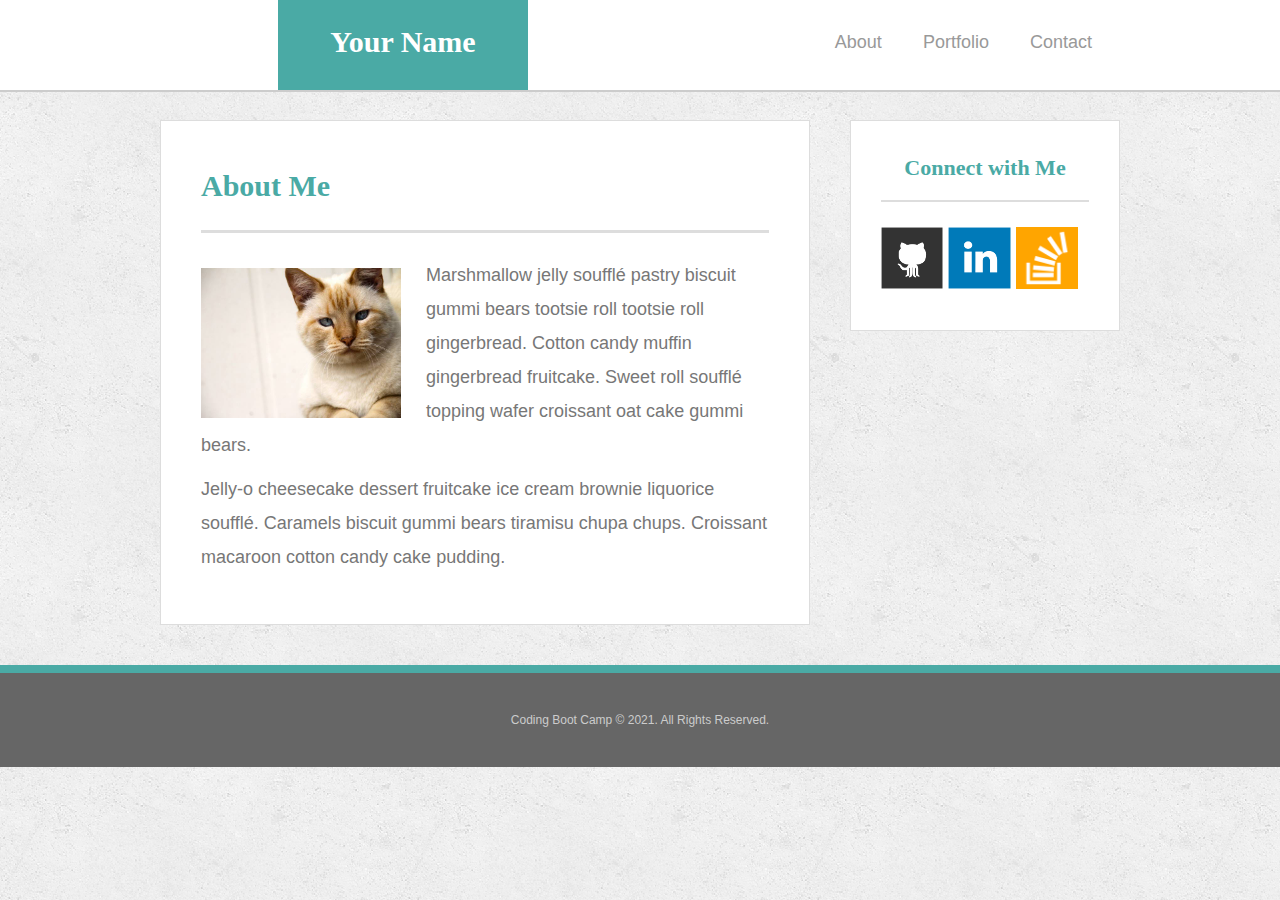
<file: index.html>
<!DOCTYPE html>
<html>
    <head>
       <title> </title>
       <link rel="stylesheet" href="assets/css/reset.css">
       <link rel="stylesheet" href="assets/css/style.css">
    </head>
    <body>
        <header class="header">
            <div class="container"> 
                <a href="./index.html" id=logo >Your Name</a>
            <nav class=navbar>
                <li><a href="./index.html">About</a></li>
                <li><a href="./portfolio.html">Portfolio</a></li>
                <li><a href="./contact.html">Contact</a></li>
            </nav>
            </div>
        </header>
        <div class="container2">
            <section class="aboutme">
                <h1>About Me</h1>
                <img src="assets/images/cat.jpg" alt="jhvjdhj" class="cat">
                <p>Marshmallow jelly soufflé pastry biscuit gummi bears tootsie roll tootsie roll gingerbread. Cotton candy muffin gingerbread fruitcake. Sweet roll soufflé topping wafer croissant oat cake gummi bears.</p>
                <p>Jelly-o cheesecake dessert fruitcake ice cream brownie liquorice soufflé. Caramels biscuit gummi bears tiramisu chupa chups. Croissant macaroon cotton candy cake pudding.</p>
            </section>
            <section class="sidebar">
                <div class="connect">
                    <h2>Connect with Me</h2>
                    <a href="#">
                        <img src="assets/images/github-128.png" alt="Github"> </a>
                    <a href="#">
                        <img src="assets/images/linkedin-128.png" alt="Linkedin"></a>
                    <a href="#">
                        <img src="assets/images/stackoverflow-128.png" alt="Stack Overflow"></a>
                </div>
            </section>
         </div>
         <footer>
             <div class="footter">
                Coding Boot Camp © 2021. All Rights Reserved.
             </div>
         </footer>
    </body>
</html>
</file>
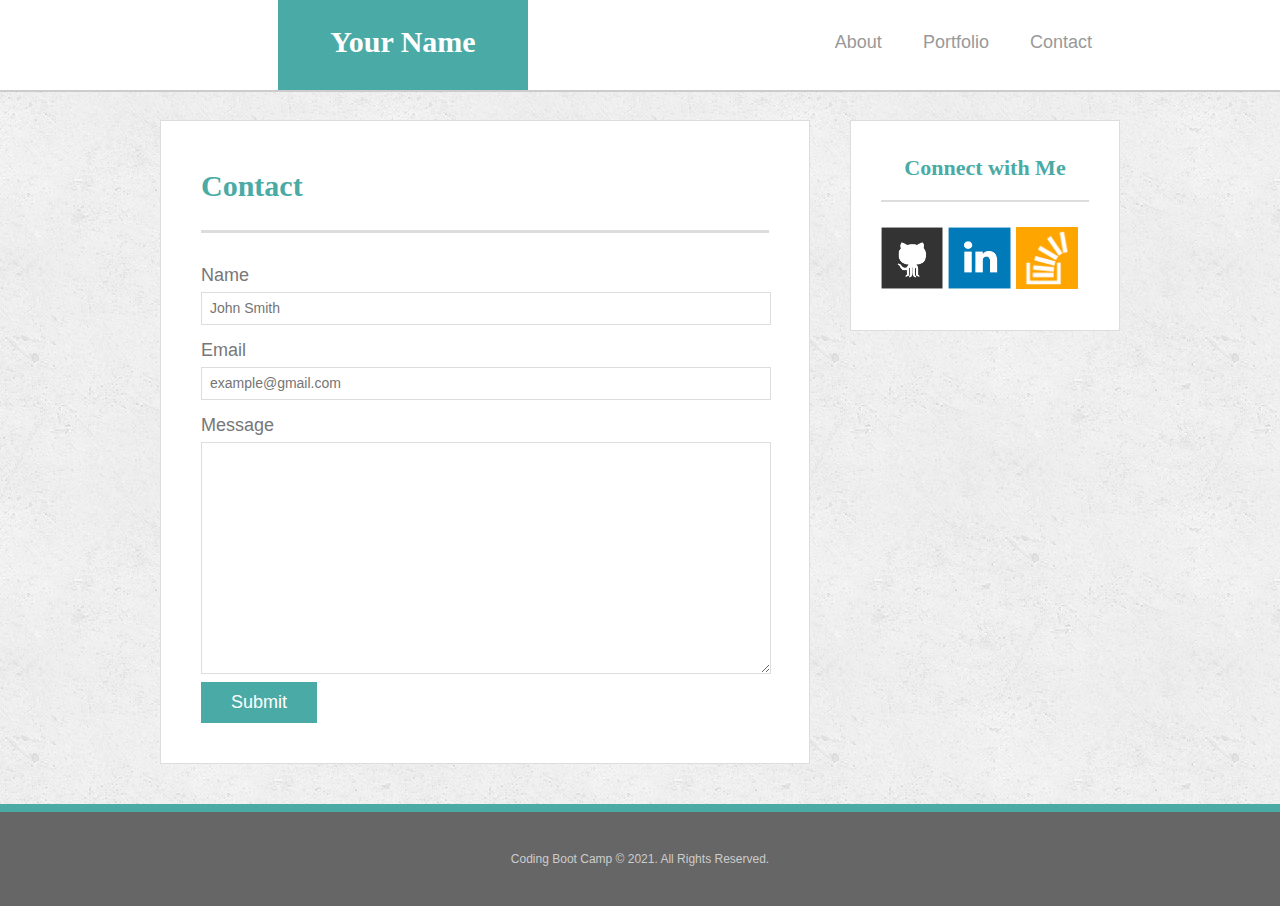
<file: contact.html>
<!DOCTYPE html>
<html>
    <head>
       <title> </title>
       <link rel="stylesheet" href="assets/css/reset.css">
       <link rel="stylesheet" href="assets/css/style.css">
    </head>
    <body>
        <header class="header">
            <div class="container"> 
                <a href="./index.html" id=logo >Your Name</a>
            <nav class=navbar>
                <li><a href="./index.html">About</a></li>
                <li><a href="./portfolio.html">Portfolio</a></li>
                <li><a href="./contact.html">Contact</a></li>
            </nav>
            </div>
        </header>
        <div class="container2">
            <section class="contact">
                <h1>Contact</h1>
                <form >
                    <ul>
                    <li><label for="name">Name</label>
                    <input id="name" type="text" placeholder="John Smith" required="required"></li>
                    <li><label for="email">Email</label>
                    <input id="email" type="email" placeholder="example@gmail.com" required="required"></li>
                    <li><label for="message">Message</label>
                    <textarea id="message" type="text" required="required"></textarea> </li>  
                    </ul>
                    
                    <button>Submit</button>
                </form>
            </section>
            <section class="sidebar">
                <div class="connect">
                    <h2>Connect with Me</h2>
                    <a href="#">
                        <img src="assets/images/github-128.png" alt="Github"> </a>
                    <a href="#">
                        <img src="assets/images/linkedin-128.png" alt="Linkedin"></a>
                    <a href="#">
                        <img src="assets/images/stackoverflow-128.png" alt="Stack Overflow"></a>
                </div>
            </section>
         </div>
         <footer>
             <div class="footter">
                Coding Boot Camp © 2021. All Rights Reserved.
             </div>
         </footer>
    </body>
</html>
</file>
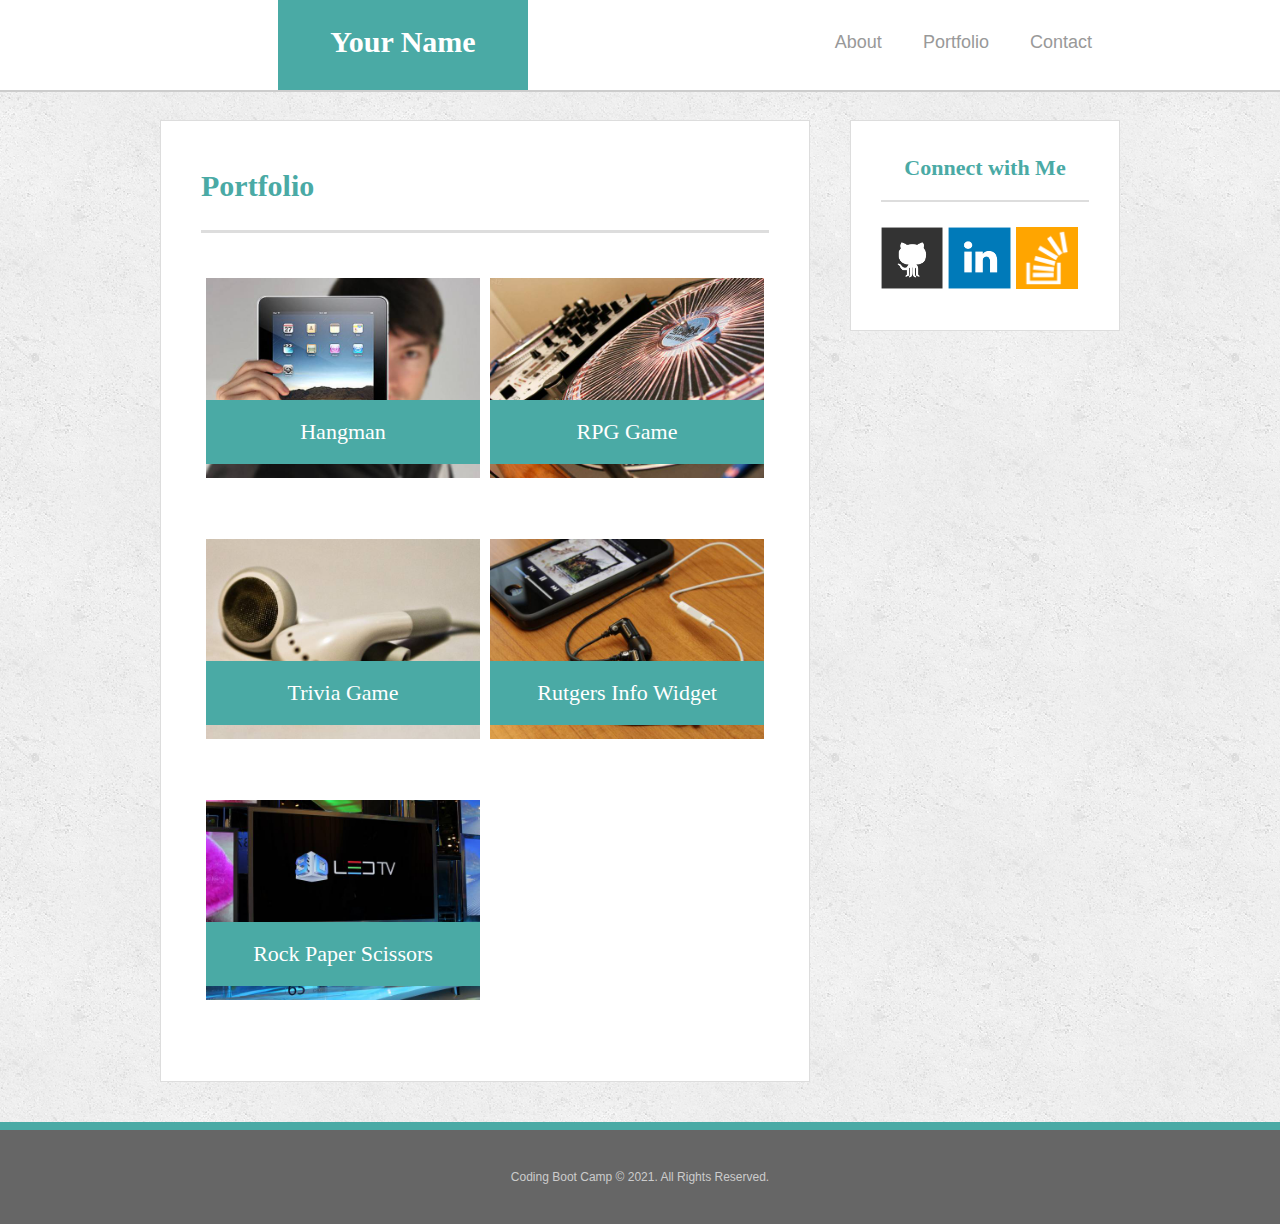
<file: portfolio.html>
<!DOCTYPE html>
<html>
    <head>
       <title> </title>
       <link rel="stylesheet" href="assets/css/reset.css">
       <link rel="stylesheet" href="assets/css/style.css">
    </head>
    <body>
        <header class="header">
            <div class="container"> 
                <a href="./index.html" id=logo >Your Name</a>
            <nav class=navbar>
                <li><a href="./index.html">About</a></li>
                <li><a href="./portfolio.html">Portfolio</a></li>
                <li><a href="./contact.html">Contact</a></li>
            </nav>
        </div>
        </header>
        <div class="container2">
            <section class="portfolio">
                <h1>Portfolio</h1>
                <div class="kart">
                    <img src="assets/images/technics-q-c-640-480-1.jpg" alt="Hangman">
                    <h3>Hangman</h3>
                </div>
                <div class="kart">
                    <img src="assets/images/technics-q-c-640-480-2.jpg" alt="RPG Game">
                    <h3>RPG Game</h3>
                </div>
                <div class="kart">
                    <img src="assets/images/technics-q-c-640-480-5.jpg" alt="Trivia Game">
                    <h3>Trivia Game</h3>
                </div>
                <div class="kart">
                    <img src="assets/images/technics-q-c-640-480-7.jpg" alt="Rutgers Info Widget">
                    <h3>Rutgers Info Widget</h3>
                </div>
                <div class="kart">
                    <img src="assets/images/technics-q-c-640-480-9.jpg" alt="Rock Paper Scissors">
                    <h3>Rock Paper Scissors</h3>
                </div>
            </section>
            <section class="sidebar">
                <div class="connect">
                    <h2>Connect with Me</h2>
                    <a href="#">
                        <img src="assets/images/github-128.png" alt="Github"> </a>
                    <a href="#">
                        <img src="assets/images/linkedin-128.png" alt="Linkedin"></a>
                    <a href="#">
                        <img src="assets/images/stackoverflow-128.png" alt="Stack Overflow"></a>
                </div>
            </section>
         </div>
         <footer>
             <div class="footter">
                Coding Boot Camp © 2021. All Rights Reserved.
             </div>
         </footer>
    </body>
</html>
</file>
<file: assets/css/style.css>
body {
    background: url("../images/concrete_seamless.png");
    font-family: Arial, "Helvetica Neue", Helvetica, sans-serif;
    font-size: 18px;
    line-height: 34px;
    color: #777;
}
* {
    box-sizing: border-box;
}
.header {
    position: fixed;
    width: 100%;
    margin-bottom: 25px;
    color: #fff;
    background: #fff;
    border-bottom: 2px solid #ccc; 
    z-index: 99;   
}
.container {
    position: relative;
    left: 278px;
}
#logo {
    float: left;
    width: 250px;
    height: 90px;
    background-color: #4aaaa5;
    color: #fff;
    text-align: center;
    font-family: Georgia, Times, "Times New Roman", serif;
    font-size: 30px;
    padding: 25px;
    font-weight: 700;
}
.navbar {
    float: right;
    margin-top: 25px;  
    margin-right: 35%;  
}
.navbar li {
    display: inline-block;
}
.navbar a{
    text-decoration: none;
    color: #999;
    padding: 18px;
}
.container2 {
    padding-top: 120px;
    margin: auto;
    width: 960px;
    clear: both;
}
.aboutme , .portfolio , .contact {
    background-color: #fff;
    border: 1px solid  #ddd;
    float: left;
    max-width: 650px;
    width: 100%;
    padding:40px;
    margin-bottom:40px;  
}
p{
    display: block;
    margin-bottom: 10px;
}
.footter {
    background-color: #666;
    text-align: center;
    color: #ccc;
    padding-top: 30px;
    padding-bottom: 30px;
    border-top:  8px solid #4aaaa5;
    clear: both;
    font-size: 12px;
}
.sidebar {
    float: right;
    width: 270px;
    padding: 30px;
    border: 1px solid  #ddd;
    background-color: white;
    float: right;
    margin-bottom: 20px;
}
h1 {
    font-size: 30px ;
    border-bottom: 3px solid #ddd;
    margin-bottom: 25px;
    line-height: 49px;
     padding-bottom: 20px; 
}
h2 {
    font-size: 22px ;
    margin-bottom: 20px;
    text-align: center;
    padding-bottom: 15px ;
    border-bottom: 2px solid #ddd;
}
h1, h2  {
    color: #4aaaa5;
    font-family: Georgia,Times, Times New Roman, serif;
    font-weight: 700;
}
.sidebar img {
    width: 30%;
    margin-top: 5px;
}
.cat {
    float: left;
    width: 200px;
    margin-top: 10px;
    margin-right: 25px;
}
.portfolio img {
    width: 274px;
    margin: 5px;
    height: 200px;
}
.kart {
    position: relative;
    float: left;
    margin-top: 15px;
    margin-bottom: 25px;
}
.kart h3 {
    position: absolute;
    bottom: 30px;
    left: 5px;
    float: left;
    width: 274px;
    background-color: #4aaaa5;
    color: #fff;
    text-align: center;
    font-size: 22px;
    font-family: Georgia, Times, "Times New Roman", serif ;
    padding: 15px;
    font-weight: 300;
} 
 form li {
    margin-bottom: 8px;
}
 #message {
    max-width: 570px;
    padding-top:0px ;
    padding-left:5px ;
    padding-bottom: 200px; 
    
}
form input , textarea {
    width: 570px;
    background-color: #fff;
    border: 1px solid  #ddd;
    padding: 8px;
    display: block;
}
 button {
    background-color: #4aaaa5;
    font-size: 18px;
    color: #fff;
    padding-top: 10px;
    padding-bottom: 10px;
    padding-left: 30px;
    padding-right: 30px;
    border: none;
    cursor: pointer;
}
   li ::placeholder {
       font-size: 14px;
   }
</file>
